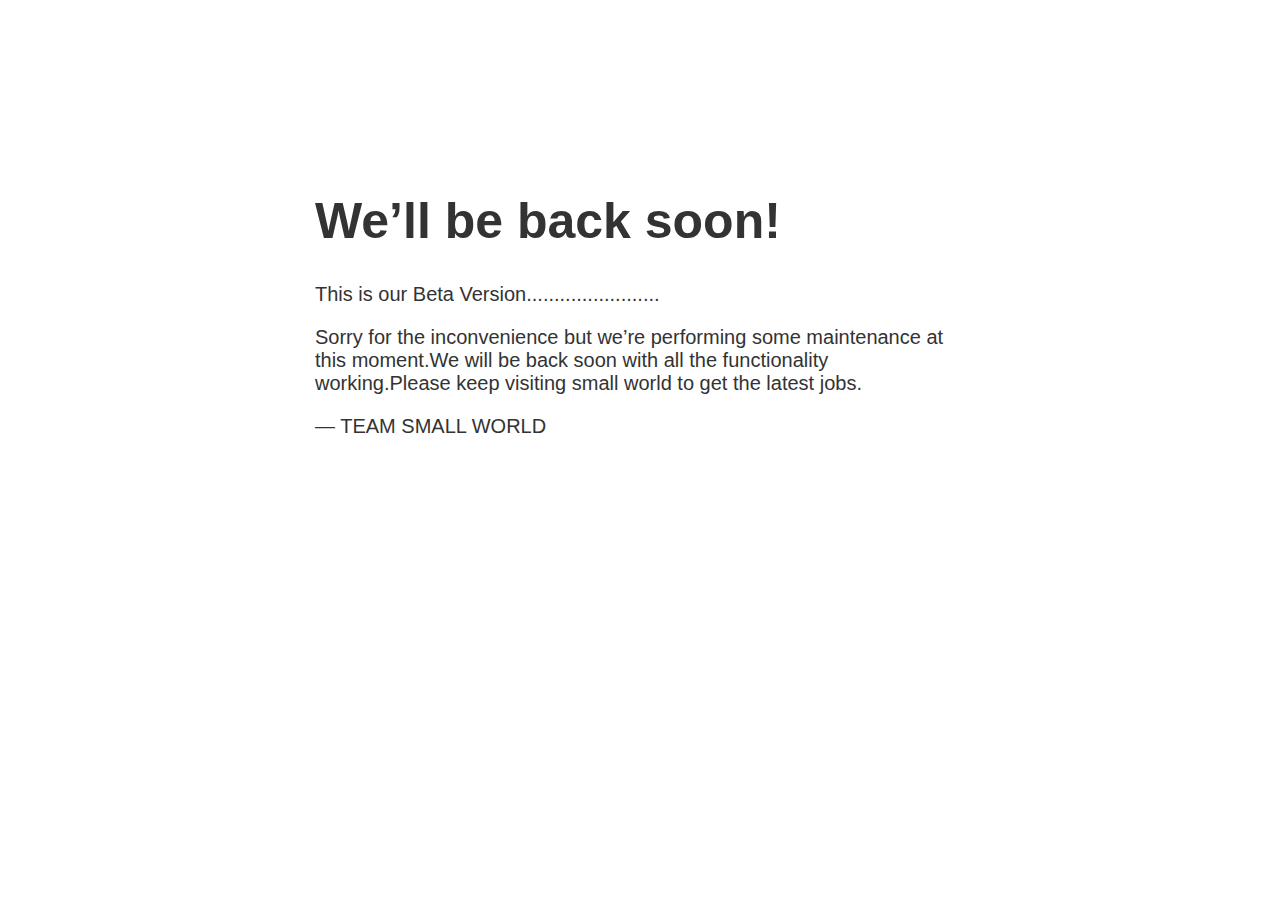
<file: test/index.html>
<!DOCTYPE HTML PUBLIC "-//W3C//DTD HTML 4.01 Transitional//EN"
        "http://www.w3.org/TR/html4/loose.dtd">

<html>

<head>
    <meta http-equiv="Content-type" content="text/html;charset=UTF-8">
    <title>Site Maintenance</title>
    <style type="text/css">
      body { text-align: center; padding: 150px; }
      h1 { font-size: 50px; }
      body { font: 20px Helvetica; color: #333; }
      #article { display: block; text-align: left; width: 650px; margin: 0 auto; }
      a { color: #dc8100; text-decoration: none; }
      a:hover { color: #333; text-decoration: none; }
	  p{ font-family:Helvetica;}
    </style>

</head>
<body>
    <div id="article">
    <h1>We&rsquo;ll be back soon!</h1>
    <div>
	<p>This is our Beta Version........................</p>
        <p>Sorry for the inconvenience but we&rsquo;re performing some maintenance at this moment.We will be back soon with all the functionality working.Please keep visiting small world to get the latest jobs.</p>
        <p>&mdash; TEAM SMALL WORLD</p>
    </div>
    </div>
</body>
</html>
</file>
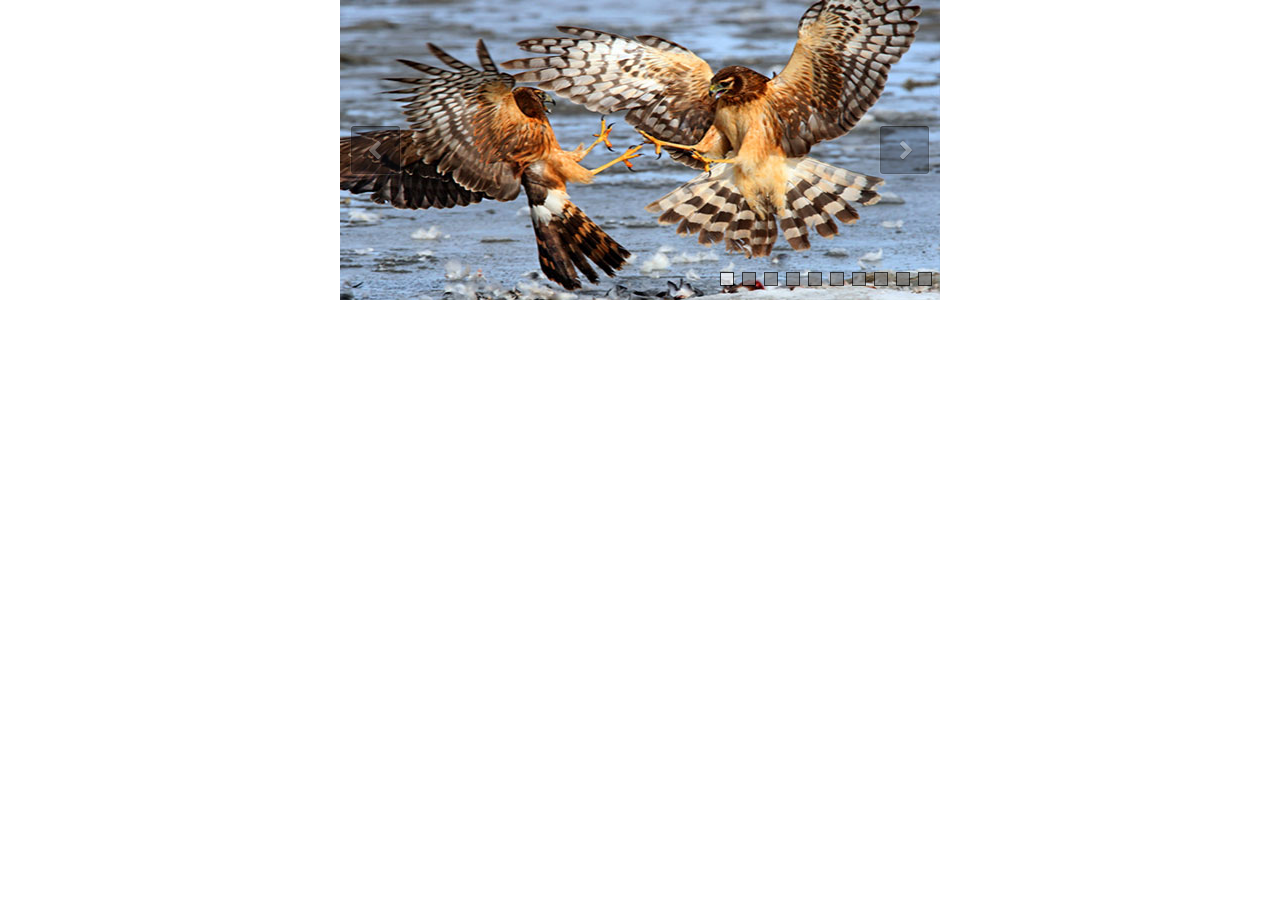
<file: main/image-slider.slider/deep-minified.html>
<!DOCTYPE html>
<html>
<head>
    <meta charset="utf-8">
    <meta name="viewport" content="width=device-width, initial-scale=1.0">
    <title></title>
</head>
<body style="padding:0px; margin:0px; background-color:#fff;">

<!-- The following codes demostrate jssor slider work independently without any other javascript library. -->

<script>

+function(e,f,b,j,c,i,k){/*! Jssor */
new(function(){});var d=e.$JssorEasing$={rc:function(a){return-b.cos(a*b.PI)/2+.5},Id:function(a){return a},If:function(a){return a*a},Tc:function(a){return-a*(a-2)},Hf:function(a){return(a*=2)<1?1/2*a*a:-1/2*(--a*(a-2)-1)},Gf:function(a){return a*a*a},Ff:function(a){return(a-=1)*a*a+1},Ef:function(a){return(a*=2)<1?1/2*a*a*a:1/2*((a-=2)*a*a+2)},Kf:function(a){return a*a*a*a},Df:function(a){return-((a-=1)*a*a*a-1)},Bf:function(a){return(a*=2)<1?1/2*a*a*a*a:-1/2*((a-=2)*a*a*a-2)},Af:function(a){return a*a*a*a*a},zf:function(a){return(a-=1)*a*a*a*a+1},yf:function(a){return(a*=2)<1?1/2*a*a*a*a*a:1/2*((a-=2)*a*a*a*a+2)},xf:function(a){return 1-b.cos(a*b.PI/2)},wf:function(a){return b.sin(a*b.PI/2)},Cf:function(a){return-1/2*(b.cos(b.PI*a)-1)},Mf:function(a){return a==0?0:b.pow(2,10*(a-1))},Uf:function(a){return a==1?1:-b.pow(2,-10*a)+1},Nf:function(a){return a==0||a==1?a:(a*=2)<1?1/2*b.pow(2,10*(a-1)):1/2*(-b.pow(2,-10*--a)+2)},bg:function(a){return-(b.sqrt(1-a*a)-1)},ag:function(a){return b.sqrt(1-(a-=1)*a)},Zf:function(a){return(a*=2)<1?-1/2*(b.sqrt(1-a*a)-1):1/2*(b.sqrt(1-(a-=2)*a)+1)},Yf:function(a){if(!a||a==1)return a;var c=.3,d=.075;return-(b.pow(2,10*(a-=1))*b.sin((a-d)*2*b.PI/c))},Xf:function(a){if(!a||a==1)return a;var c=.3,d=.075;return b.pow(2,-10*a)*b.sin((a-d)*2*b.PI/c)+1},Wf:function(a){if(!a||a==1)return a;var c=.45,d=.1125;return(a*=2)<1?-.5*b.pow(2,10*(a-=1))*b.sin((a-d)*2*b.PI/c):b.pow(2,-10*(a-=1))*b.sin((a-d)*2*b.PI/c)*.5+1},cg:function(a){var b=1.70158;return a*a*((b+1)*a-b)},Vf:function(a){var b=1.70158;return(a-=1)*a*((b+1)*a+b)+1},Tf:function(a){var b=1.70158;return(a*=2)<1?1/2*a*a*(((b*=1.525)+1)*a-b):1/2*((a-=2)*a*(((b*=1.525)+1)*a+b)+2)},kd:function(a){return 1-d.zc(1-a)},zc:function(a){return a<1/2.75?7.5625*a*a:a<2/2.75?7.5625*(a-=1.5/2.75)*a+.75:a<2.5/2.75?7.5625*(a-=2.25/2.75)*a+.9375:7.5625*(a-=2.625/2.75)*a+.984375},Sf:function(a){return a<1/2?d.kd(a*2)*.5:d.zc(a*2-1)*.5+.5},Rf:function(){return 1-b.abs(1)},Qf:function(a){return 1-b.cos(a*b.PI*2)},Pf:function(a){return b.sin(a*b.PI*2)},Of:function(a){return 1-((a*=2)<1?(a=1-a)*a*a:(a-=1)*a*a)},vf:function(a){return(a*=2)<1?a*a*a:(a=2-a)*a*a}},g=e.$Jease$={Lf:d.rc,uf:d.Id,af:d.If,Ye:d.Tc,Xe:d.Hf,We:d.Gf,Ve:d.Ff,Ue:d.Ef,Te:d.Kf,Ze:d.Df,Se:d.Bf,Qe:d.Af,Pe:d.zf,Oe:d.yf,Ne:d.xf,Me:d.wf,Le:d.Cf,Re:d.Mf,bf:d.Uf,kf:d.Nf,cf:d.bg,rf:d.ag,qf:d.Zf,pf:d.Yf,of:d.Xf,nf:d.Wf,mf:d.cg,sf:d.Vf,lf:d.Tf,jf:d.kd,hf:d.zc,gf:d.Sf,ff:d.Rf,eg:d.Qf,df:d.Pf,tf:d.Of,dg:d.vf};e.$JssorDirection$={};var a=e.$Jssor$=new function(){var g=this,Ab=/\S+/g,S=1,tb=2,Z=3,wb=4,db=5,I,s=0,l=0,q=0,J=0,C=0,B=navigator,ib=B.appName,n=B.userAgent;function Jb(){if(!I){I={Ng:"ontouchstart"in e||"createTouch"in f};var a;if(B.pointerEnabled||(a=B.msPointerEnabled))I.rd=a?"msTouchAction":"touchAction"}return I}function t(i){if(!s){s=-1;if(ib=="Microsoft Internet Explorer"&&!!e.attachEvent&&!!e.ActiveXObject){var g=n.indexOf("MSIE");s=S;q=o(n.substring(g+5,n.indexOf(";",g)));/*@cc_on J=@_jscript_version@*/;l=f.documentMode||q}else if(ib=="Netscape"&&!!e.addEventListener){var d=n.indexOf("Firefox"),b=n.indexOf("Safari"),h=n.indexOf("Chrome"),c=n.indexOf("AppleWebKit");if(d>=0){s=tb;l=o(n.substring(d+8))}else if(b>=0){var j=n.substring(0,b).lastIndexOf("/");s=h>=0?wb:Z;l=o(n.substring(j+1,b))}else{var a=/Trident\/.*rv:([0-9]{1,}[\.0-9]{0,})/i.exec(n);if(a){s=S;l=q=o(a[1])}}if(c>=0)C=o(n.substring(c+12))}else{var a=/(opera)(?:.*version|)[ \/]([\w.]+)/i.exec(n);if(a){s=db;l=o(a[2])}}}return i==s}function p(){return t(S)}function N(){return p()&&(l<6||f.compatMode=="BackCompat")}function vb(){return t(Z)}function cb(){return t(db)}function ob(){return vb()&&C>534&&C<535}function L(){return p()&&l<9}function qb(a){var b;return function(d){if(!b){b=a;var c=a.substr(0,1).toUpperCase()+a.substr(1);m([a].concat(["WebKit","ms","Moz","O"]),function(g,f){var e=a;if(f)e=c+g;if(d.style[e]!=k)return b=e})}return b}}var pb=qb("transform");function hb(a){return{}.toString.call(a)}var H;function Gb(){if(!H){H={};m(["Boolean","Number","String","Function","Array","Date","RegExp","Object"],function(a){H["[object "+a+"]"]=a.toLowerCase()})}return H}function m(a,d){if(hb(a)=="[object Array]"){for(var b=0;b<a.length;b++)if(d(a[b],b,a))return c}else for(var e in a)if(d(a[e],e,a))return c}function z(a){return a==j?String(a):Gb()[hb(a)]||"object"}function fb(a){for(var b in a)return c}function x(a){try{return z(a)=="object"&&!a.nodeType&&a!=a.window&&(!a.constructor||{}.hasOwnProperty.call(a.constructor.prototype,"isPrototypeOf"))}catch(b){}}function w(a,b){return{x:a,y:b}}function lb(b,a){setTimeout(b,a||0)}function F(b,d,c){var a=!b||b=="inherit"?"":b;m(d,function(c){var b=c.exec(a);if(b){var d=a.substr(0,b.index),e=a.substr(b.lastIndex+1,a.length-(b.lastIndex+1));a=d+e}});a=c+(a.indexOf(" ")!=0?" ":"")+a;return a}function sb(b,a){if(l<9)b.style.filter=a}function Cb(f,a,i){if(!J||J<9){var d=a.pb,e=a.nb,j=(a.q||0)%360,h="";if(j||d!=k||e!=k){if(d==k)d=1;if(e==k)e=1;var c=g.Tg(j/180*b.PI,d||1,e||1),i=g.Sg(c,a.U,a.Z);g.Qg(f,i.y);g.Pg(f,i.x);h="progid:DXImageTransform.Microsoft.Matrix(M11="+c[0][0]+", M12="+c[0][1]+", M21="+c[1][0]+", M22="+c[1][1]+", SizingMethod='auto expand')"}var m=f.style.filter,n=new RegExp(/[\s]*progid:DXImageTransform\.Microsoft\.Matrix\([^\)]*\)/g),l=F(m,[n],h);sb(f,l)}}g.Og=Jb;g.td=p;g.Ag=vb;g.kc=cb;g.Y=L;g.zd=function(){return l};g.gg=function(){t();return C};g.K=lb;function V(a){a.constructor===V.caller&&a.Nd&&a.Nd.apply(a,V.caller.arguments)}g.Nd=V;g.mb=function(a){if(g.Md(a))a=f.getElementById(a);return a};function r(a){return a||e.event}g.Kd=r;g.mc=function(a){a=r(a);return a.target||a.srcElement||f};g.Ed=function(a){a=r(a);return{x:a.pageX||a.clientX||0,y:a.pageY||a.clientY||0}};function A(c,d,a){if(a!==k)c.style[d]=a==k?"":a;else{var b=c.currentStyle||c.style;a=b[d];if(a==""&&e.getComputedStyle){b=c.ownerDocument.defaultView.getComputedStyle(c,j);b&&(a=b.getPropertyValue(d)||b[d])}return a}}function X(b,c,a,d){if(a!=k){d&&(a+="px");A(b,c,a)}else return o(A(b,c))}function h(c,a){var d=a?X:A,b;if(a&4)b=qb(c);return function(e,f){return d(e,b?b(e):c,f,a&2)}}function Db(b){if(p()&&q<9){var a=/opacity=([^)]*)/.exec(b.style.filter||"");return a?o(a[1])/100:1}else return o(b.style.opacity||"1")}function Fb(c,a,f){if(p()&&q<9){var h=c.style.filter||"",i=new RegExp(/[\s]*alpha\([^\)]*\)/g),e=b.round(100*a),d="";if(e<100||f)d="alpha(opacity="+e+") ";var g=F(h,[i],d);sb(c,g)}else c.style.opacity=a==1?"":b.round(a*100)/100}var yb={q:["rotate"],Cb:["rotateX"],Db:["rotateY"],pb:["scaleX",2],nb:["scaleY",2],Mb:["translateX",1],Nb:["translateY",1],Ob:["translateZ",1],Pb:["skewX"],Qb:["skewY"]};function nb(e,c){if(p()&&l&&l<10){delete c.Cb;delete c.Db}var d=pb(e);if(d){var b="";a.c(c,function(e,c){var a=yb[c];if(a){var d=a[1]||0;b+=(b?" ":"")+a[0]+"("+e+(["deg","px",""])[d]+")"}});e.style[d]=b}}g.lg=function(b,a){if(ob())lb(g.E(j,nb,b,a));else(L()?Cb:nb)(b,a)};g.Qc=h("transformOrigin",4);g.mg=h("backfaceVisibility",4);g.ng=h("transformStyle",4);g.fg=h("perspective",6);g.qg=h("perspectiveOrigin",4);g.rg=function(a,c){if(p()&&q<9||q<10&&N())a.style.zoom=c==1?"":c;else{var b=pb(a);if(b){var f="scale("+c+")",e=a.style[b],g=new RegExp(/[\s]*scale\(.*?\)/g),d=F(e,[g],f);a.style[b]=d}}};var bb=0,ub=0;g.sg=function(b,a){return L()?function(){var g=c,d=N()?b.document.body:b.document.documentElement;if(d){var f=d.offsetWidth-bb,e=d.offsetHeight-ub;if(f||e){bb+=f;ub+=e}else g=i}g&&a()}:a};g.Vb=function(b,a){return function(c){c=r(c);var e=c.type,d=c.relatedTarget||(e=="mouseout"?c.toElement:c.fromElement);(!d||d!==a&&!g.tg(a,d))&&b(c)}};g.e=function(a,d,b,c){a=g.mb(a);if(a.addEventListener){d=="mousewheel"&&a.addEventListener("DOMMouseScroll",b,c);a.addEventListener(d,b,c)}else if(a.attachEvent){a.attachEvent("on"+d,b);c&&a.setCapture&&a.setCapture()}};g.L=function(a,c,d,b){a=g.mb(a);if(a.removeEventListener){c=="mousewheel"&&a.removeEventListener("DOMMouseScroll",d,b);a.removeEventListener(c,d,b)}else if(a.detachEvent){a.detachEvent("on"+c,d);b&&a.releaseCapture&&a.releaseCapture()}};g.Xb=function(a){a=r(a);a.preventDefault&&a.preventDefault();a.cancel=c;a.returnValue=i};g.vg=function(a){a=r(a);a.stopPropagation&&a.stopPropagation();a.cancelBubble=c};g.E=function(d,c){var a=[].slice.call(arguments,2),b=function(){var b=a.concat([].slice.call(arguments,0));return c.apply(d,b)};return b};g.wg=function(a,b){if(b==k)return a.textContent||a.innerText;var c=f.createTextNode(b);g.sc(a);a.appendChild(c)};g.R=function(d,c){for(var b=[],a=d.firstChild;a;a=a.nextSibling)(c||a.nodeType==1)&&b.push(a);return b};function gb(a,c,e,b){b=b||"u";for(a=a?a.firstChild:j;a;a=a.nextSibling)if(a.nodeType==1){if(R(a,b)==c)return a;if(!e){var d=gb(a,c,e,b);if(d)return d}}}g.A=gb;function P(a,d,f,b){b=b||"u";var c=[];for(a=a?a.firstChild:j;a;a=a.nextSibling)if(a.nodeType==1){R(a,b)==d&&c.push(a);if(!f){var e=P(a,d,f,b);if(e.length)c=c.concat(e)}}return c}function ab(a,c,d){for(a=a?a.firstChild:j;a;a=a.nextSibling)if(a.nodeType==1){if(a.tagName==c)return a;if(!d){var b=ab(a,c,d);if(b)return b}}}g.xg=ab;function rb(a,c,e){var b=[];for(a=a?a.firstChild:j;a;a=a.nextSibling)if(a.nodeType==1){(!c||a.tagName==c)&&b.push(a);if(!e){var d=rb(a,c,e);if(d.length)b=b.concat(d)}}return b}g.ug=rb;g.zg=function(b,a){return b.getElementsByTagName(a)};function y(){var e=arguments,d,c,b,a,g=1&e[0],f=1+g;d=e[f-1]||{};for(;f<e.length;f++)if(c=e[f])for(b in c){a=c[b];if(a!==k){a=c[b];var h=d[b];d[b]=g&&(x(h)||x(a))?y(g,{},h,a):a}}return d}g.n=y;function W(f,g){var d={},c,a,b;for(c in f){a=f[c];b=g[c];if(a!==b){var e;if(x(a)&&x(b)){a=W(a,b);e=!fb(a)}!e&&(d[c]=a)}}return d}g.Xc=function(a){return z(a)=="function"};g.wc=function(a){return z(a)=="array"};g.Md=function(a){return z(a)=="string"};g.Rb=function(a){return!isNaN(o(a))&&isFinite(a)};g.c=m;g.kg=x;function O(a){return f.createElement(a)}g.sb=function(){return O("DIV")};g.jg=function(){return O("SPAN")};g.bd=function(){};function T(b,c,a){if(a==k)return b.getAttribute(c);b.setAttribute(c,a)}function R(a,b){return T(a,b)||T(a,"data-"+b)}g.z=T;g.i=R;function u(b,a){if(a==k)return b.className;b.className=a}g.Zc=u;function kb(b){var a={};m(b,function(b){a[b]=b});return a}function mb(b,a){return b.match(a||Ab)}function M(b,a){return kb(mb(b||"",a))}g.hg=mb;function Y(b,c){var a="";m(c,function(c){a&&(a+=b);a+=c});return a}function E(a,c,b){u(a,Y(" ",y(W(M(u(a)),M(c)),M(b))))}g.Vc=function(a){return a.parentNode};g.Q=function(a){g.ob(a,"none")};g.u=function(a,b){g.ob(a,b?"none":"")};g.og=function(b,a){b.removeAttribute(a)};g.Cg=function(){return p()&&l<10};g.Dg=function(d,c){if(c)d.style.clip="rect("+b.round(c.f)+"px "+b.round(c.o)+"px "+b.round(c.p)+"px "+b.round(c.g)+"px)";else{var g=d.style.cssText,f=[new RegExp(/[\s]*clip: rect\(.*?\)[;]?/i),new RegExp(/[\s]*cliptop: .*?[;]?/i),new RegExp(/[\s]*clipright: .*?[;]?/i),new RegExp(/[\s]*clipbottom: .*?[;]?/i),new RegExp(/[\s]*clipleft: .*?[;]?/i)],e=F(g,f,"");a.Ib(d,e)}};g.gb=function(){return+new Date};g.G=function(b,a){b.appendChild(a)};g.Zb=function(b,a,c){(c||a.parentNode).insertBefore(b,a)};g.zb=function(a,b){(b||a.parentNode).removeChild(a)};g.Sd=function(a,b){m(a,function(a){g.zb(a,b)})};g.sc=function(a){g.Sd(g.R(a,c),a)};g.Od=function(a,b){var c=g.Vc(a);b&1&&g.D(a,(g.j(c)-g.j(a))/2);b&2&&g.H(a,(g.l(c)-g.l(a))/2)};g.Lb=function(b,a){return parseInt(b,a||10)};var o=parseFloat;g.yc=o;g.tg=function(b,a){var c=f.body;while(a&&b!==a&&c!==a)try{a=a.parentNode}catch(d){return i}return b===a};function U(d,c,b){var a=d.cloneNode(!c);!b&&g.og(a,"id");return a}g.eb=U;g.Eb=function(e,f){var a=new Image;function b(e,c){g.L(a,"load",b);g.L(a,"abort",d);g.L(a,"error",d);f&&f(a,c)}function d(a){b(a,c)}if(cb()&&l<11.6||!e)b(!e);else{g.e(a,"load",b);g.e(a,"abort",d);g.e(a,"error",d);a.src=e}};g.ae=function(d,a,e){var c=d.length+1;function b(b){c--;if(a&&b&&b.src==a.src)a=b;!c&&e&&e(a)}m(d,function(a){g.Eb(a.src,b)});b()};g.id=function(b,g,i,h){if(h)b=U(b);var c=P(b,g);if(!c.length)c=a.zg(b,g);for(var f=c.length-1;f>-1;f--){var d=c[f],e=U(i);u(e,u(d));a.Ib(e,d.style.cssText);a.Zb(e,d);a.zb(d)}return b};function Hb(b){var l=this,p="",r=["av","pv","ds","dn"],e=[],q,j=0,h=0,d=0;function i(){E(b,q,e[d||j||h&2||h]);a.fb(b,"pointer-events",d?"none":"")}function c(){j=0;i();g.L(f,"mouseup",c);g.L(f,"touchend",c);g.L(f,"touchcancel",c)}function o(a){if(d)g.Xb(a);else{j=4;i();g.e(f,"mouseup",c);g.e(f,"touchend",c);g.e(f,"touchcancel",c)}}l.gd=function(a){if(a===k)return h;h=a&2||a&1;i()};l.fd=function(a){if(a===k)return!d;d=a?0:3;i()};l.J=b=g.mb(b);var n=a.hg(u(b));if(n)p=n.shift();m(r,function(a){e.push(p+a)});q=Y(" ",e);e.unshift("");g.e(b,"mousedown",o);g.e(b,"touchstart",o)}g.Sb=function(a){return new Hb(a)};g.fb=A;g.rb=h("overflow");g.H=h("top",2);g.D=h("left",2);g.j=h("width",2);g.l=h("height",2);g.Pg=h("marginLeft",2);g.Qg=h("marginTop",2);g.t=h("position");g.ob=h("display");g.F=h("zIndex",1);g.xb=function(b,a,c){if(a!=k)Fb(b,a,c);else return Db(b)};g.Ib=function(a,b){if(b!=k)a.style.cssText=b;else return a.style.cssText};var Q={s:g.xb,f:g.H,g:g.D,P:g.j,M:g.l,tb:g.t,O:g.F},K;function G(){if(!K)K=y({a:g.Dg,B:g.lg},Q);return K}function eb(){var a={};a.B=a.B;a.B=a.q;a.B=a.Cb;a.B=a.Db;a.B=a.Pb;a.B=a.Qb;a.B=a.Mb;a.B=a.Nb;a.B=a.Ob;return G()}g.de=G;g.Jd=eb;g.ee=function(c,b){G();var a={};m(b,function(d,b){if(Q[b])a[b]=Q[b](c)});return a};g.T=function(c,b){var a=G();m(b,function(d,b){a[b]&&a[b](c,d)})};g.ge=function(b,a){eb();g.T(b,a)};var D=new function(){var a=this;function b(d,g){for(var j=d[0].length,i=d.length,h=g[0].length,f=[],c=0;c<i;c++)for(var k=f[c]=[],b=0;b<h;b++){for(var e=0,a=0;a<j;a++)e+=d[c][a]*g[a][b];k[b]=e}return f}a.pb=function(b,c){return a.Bd(b,c,0)};a.nb=function(b,c){return a.Bd(b,0,c)};a.Bd=function(a,c,d){return b(a,[[c,0],[0,d]])};a.Wb=function(d,c){var a=b(d,[[c.x],[c.y]]);return w(a[0][0],a[1][0])}};g.Tg=function(d,a,c){var e=b.cos(d),f=b.sin(d);return[[e*a,-f*c],[f*a,e*c]]};g.Sg=function(d,c,a){var e=D.Wb(d,w(-c/2,-a/2)),f=D.Wb(d,w(c/2,-a/2)),g=D.Wb(d,w(c/2,a/2)),h=D.Wb(d,w(-c/2,a/2));return w(b.min(e.x,f.x,g.x,h.x)+c/2,b.min(e.y,f.y,g.y,h.y)+a/2)};var zb={k:1,pb:1,nb:1,q:0,Cb:0,Db:0,Mb:0,Nb:0,Ob:0,Pb:0,Qb:0};g.jc=function(b){var c=b||{};if(b)if(a.Xc(b))c={jb:c};else if(a.Xc(b.a))c.a={jb:b.a};return c};function jb(c,a){var b={};m(c,function(c,d){var e=c;if(a[d]!=k)if(g.Rb(c))e=c+a[d];else e=jb(c,a[d]);b[d]=e});return b}g.ke=jb;g.ud=function(h,i,w,n,y,z,o){var c=i;if(h){c={};for(var g in i){var A=z[g]||1,v=y[g]||[0,1],e=(w-v[0])/v[1];e=b.min(b.max(e,0),1);e=e*A;var u=b.floor(e);if(e!=u)e-=u;var l=n.jb||d.rc,m,B=h[g],q=i[g];if(a.Rb(q)){l=n[g]||l;var x=l(e);m=B+q*x}else{m=a.n({wb:{}},h[g]);a.c(q.wb||q,function(d,a){if(n.a)l=n.a[a]||n.a.jb||l;var c=l(e),b=d*c;m.wb[a]=b;m[a]+=b})}c[g]=m}var t,f={U:o.U,Z:o.Z};a.c(zb,function(d,a){t=t||i[a];var b=c[a];if(b!=k){if(b!=d)f[a]=b;delete c[a]}else if(h[a]!=k&&h[a]!=d)f[a]=h[a]});if(i.k&&f.k){f.pb=f.k;f.nb=f.k}c.B=f}if(i.a&&o.V){var p=c.a.wb,s=(p.f||0)+(p.p||0),r=(p.g||0)+(p.o||0);c.g=(c.g||0)+r;c.f=(c.f||0)+s;c.a.g-=r;c.a.o-=r;c.a.f-=s;c.a.p-=s}if(c.a&&a.Cg()&&!c.a.f&&!c.a.g&&c.a.o==o.U&&c.a.p==o.Z)c.a=j;return c}};function m(){var b=this,d=[];function i(a,b){d.push({tc:a,Ac:b})}function h(b,c){a.c(d,function(a,e){a.tc==b&&a.Ac===c&&d.splice(e,1)})}b.Fb=b.addEventListener=i;b.removeEventListener=h;b.m=function(b){var c=[].slice.call(arguments,1);a.c(d,function(a){a.tc==b&&a.Ac.apply(e,c)})}}var l=e.$JssorAnimator$=function(y,C,k,O,L,K){y=y||0;var d=this,q,n,o,u,z=0,G,H,F,B,x=0,h=0,m=0,D,l,g,f,p,w=[],A;function N(a){g+=a;f+=a;l+=a;h+=a;m+=a;x+=a}function t(n){var e=n;if(p&&(e>=f||e<=g))e=((e-g)%p+p)%p+g;if(!D||u||h!=e){var i=b.min(e,f);i=b.max(i,g);if(!D||u||i!=m){if(K){var j=(i-l)/(C||1);if(k.Mc)j=1-j;var o=a.ud(L,K,j,G,F,H,k);a.c(o,function(b,a){A[a]&&A[a](O,b)})}d.Kc(m-l,i-l);m=i;a.c(w,function(b,c){var a=n<h?w[w.length-c-1]:b;a.v(m-x)});var r=h,q=m;h=e;D=c;d.Hb(r,q)}}}function E(a,c,d){c&&a.N(f);if(!d){g=b.min(g,a.Ic()+x);f=b.max(f,a.X()+x)}w.push(a)}var r=e.requestAnimationFrame||e.webkitRequestAnimationFrame||e.mozRequestAnimationFrame||e.msRequestAnimationFrame;if(a.Ag()&&a.zd()<7)r=j;r=r||function(b){a.K(b,k.bb)};function I(){if(q){var d=a.gb(),e=b.min(d-z,k.Sc),c=h+e*o;z=d;if(c*o>=n*o)c=n;t(c);if(!u&&c*o>=n*o)J(B);else r(I)}}function s(e,i,j){if(!q){q=c;u=j;B=i;e=b.max(e,g);e=b.min(e,f);n=e;o=n<h?-1:1;d.pd();z=a.gb();r(I)}}function J(a){if(q){u=q=B=i;d.Ld();a&&a()}}d.hd=function(a,b,c){s(a?h+a:f,b,c)};d.od=s;d.lb=J;d.ne=function(a){s(a)};d.S=function(){return h};d.qd=function(){return n};d.ub=function(){return m};d.v=t;d.V=function(a){t(h+a)};d.yd=function(){return q};d.ie=function(a){p=a};d.N=N;d.C=function(a,b){E(a,0,b)};d.lc=function(a){E(a,1)};d.fe=function(a){f+=a};d.Ic=function(){return g};d.X=function(){return f};d.Hb=d.pd=d.Ld=d.Kc=a.bd;d.nc=a.gb();k=a.n({bb:16,Sc:50},k);p=k.nd;A=a.n({},a.de(),k.oc);g=l=y;f=y+C;H=k.ac||{};F=k.bc||{};G=a.jc(k.I)};var o=e.$JssorSlideshowFormations$=new function(){var h=this;function g(b,a,c){c.push(a);b[a]=b[a]||[];b[a].push(c)}h.Ee=function(d){for(var e=[],a,c=0;c<d.ab;c++)for(a=0;a<d.r;a++)g(e,b.ceil(1e5*b.random())%13,[c,a]);return e}};e.$JssorSlideshowRunner$=function(n,s,q,t,y){var f=this,u,g,e,x=0,w=t.dh,r,h=8;function k(g,f){var e={bb:f,fc:1,K:0,r:1,ab:1,s:0,k:0,a:0,V:i,uc:i,Mc:i,xe:o.Ee,cd:{ve:0,ue:0},I:d.rc,ac:{},dc:[],bc:{}};a.n(e,g);e.I=a.jc(e.I);e.te=b.ceil(e.fc/e.bb);e.qe=function(b,a){b/=e.r;a/=e.ab;var f=b+"x"+a;if(!e.dc[f]){e.dc[f]={P:b,M:a};for(var c=0;c<e.r;c++)for(var d=0;d<e.ab;d++)e.dc[f][d+","+c]={f:d*a,o:c*b+b,p:d*a+a,g:c*b}}return e.dc[f]};if(e.xc){e.xc=k(e.xc,f);e.uc=c}return e}function p(A,h,d,v,n,l){var y=this,t,u={},j={},m=[],f,e,r,p=d.cd.ve||0,q=d.cd.ue||0,g=d.qe(n,l),o=B(d),C=o.length-1,s=d.fc+d.K*C,w=v+s,k=d.uc,x;w+=50;function B(a){var b=a.xe(a);return a.Mc?b.reverse():b}y.jd=w;y.ec=function(c){c-=v;var e=c<s;if(e||x){x=e;if(!k)c=s-c;var f=b.ceil(c/d.bb);a.c(j,function(c,e){var d=b.max(f,c.Xd);d=b.min(d,c.length-1);if(c.ad!=d){if(!c.ad&&!k)a.u(m[e]);else d==c.Rd&&k&&a.Q(m[e]);c.ad=d;a.ge(m[e],c[d])}})}};h=a.eb(h);if(a.Y()){var D=!h["no-image"],z=a.ug(h);a.c(z,function(b){(D||b["jssor-slider"])&&a.xb(b,a.xb(b),c)})}a.c(o,function(h,m){a.c(h,function(G){var K=G[0],J=G[1],v=K+","+J,o=i,s=i,x=i;if(p&&J%2){if(p&3)o=!o;if(p&12)s=!s;if(p&16)x=!x}if(q&&K%2){if(q&3)o=!o;if(q&12)s=!s;if(q&16)x=!x}d.f=d.f||d.a&4;d.p=d.p||d.a&8;d.g=d.g||d.a&1;d.o=d.o||d.a&2;var E=s?d.p:d.f,B=s?d.f:d.p,D=o?d.o:d.g,C=o?d.g:d.o;d.a=E||B||D||C;r={};e={f:0,g:0,s:1,P:n,M:l};f=a.n({},e);t=a.n({},g[v]);if(d.s)e.s=2-d.s;if(d.O){e.O=d.O;f.O=0}var I=d.r*d.ab>1||d.a;if(d.k||d.q){var H=c;if(a.Y())if(d.r*d.ab>1)H=i;else I=i;if(H){e.k=d.k?d.k-1:1;f.k=1;if(a.Y()||a.kc())e.k=b.min(e.k,2);var N=d.q||0;e.q=N*360*(x?-1:1);f.q=0}}if(I){var h=t.wb={};if(d.a){var w=d.Pd||1;if(E&&B){h.f=g.M/2*w;h.p=-h.f}else if(E)h.p=-g.M*w;else if(B)h.f=g.M*w;if(D&&C){h.g=g.P/2*w;h.o=-h.g}else if(D)h.o=-g.P*w;else if(C)h.g=g.P*w}r.a=t;f.a=g[v]}var L=o?1:-1,M=s?1:-1;if(d.x)e.g+=n*d.x*L;if(d.y)e.f+=l*d.y*M;a.c(e,function(b,c){if(a.Rb(b))if(b!=f[c])r[c]=b-f[c]});u[v]=k?f:e;var F=d.te,A=b.round(m*d.K/d.bb);j[v]=new Array(A);j[v].Xd=A;j[v].Rd=A+F-1;for(var z=0;z<=F;z++){var y=a.ud(f,r,z/F,d.I,d.bc,d.ac,{V:d.V,U:n,Z:l});y.O=y.O||1;j[v].push(y)}})});o.reverse();a.c(o,function(b){a.c(b,function(c){var f=c[0],e=c[1],d=f+","+e,b=h;if(e||f)b=a.eb(h);a.T(b,u[d]);a.rb(b,"hidden");a.t(b,"absolute");A.Yd(b);m[d]=b;a.u(b,!k)})})}function v(){var a=this,b=0;l.call(a,0,u);a.Hb=function(c,a){if(a-b>h){b=a;e&&e.ec(a);g&&g.ec(a)}};a.cb=r}f.Td=function(){var a=0,c=t.kb,d=c.length;if(w)a=x++%d;else a=b.floor(b.random()*d);c[a]&&(c[a].ib=a);return c[a]};f.Ud=function(w,x,j,l,a){r=a;a=k(a,h);var i=l.vd,d=j.vd;i["no-image"]=!l.hc;d["no-image"]=!j.hc;var m=i,o=d,v=a,c=a.xc||k({},h);if(!a.uc){m=d;o=i}var t=c.N||0;g=new p(n,o,c,b.max(t-c.bb,0),s,q);e=new p(n,m,v,b.max(c.bb-t,0),s,q);g.ec(0);e.ec(0);u=b.max(g.jd,e.jd);f.ib=w};f.Ab=function(){n.Ab();g=j;e=j};f.Qd=function(){var a=j;if(e)a=new v;return a};if(a.Y()||a.kc()||y&&a.gg()<537)h=16;m.call(f);l.call(f,-1e7,1e7)};var h=e.$JssorSlider$=function(q,cc){var g=this;function yc(){var a=this;l.call(a,-1e8,2e8);a.Vd=function(){var c=a.ub(),d=b.floor(c),f=s(d),e=c-b.floor(c);return{ib:f,yg:d,tb:e}};a.Hb=function(d,a){var e=b.floor(a);if(e!=a&&a>d)e++;Rb(e,c);g.m(h.Je,s(a),s(d),a,d)}}function xc(){var b=this;l.call(b,0,0,{nd:r});a.c(D,function(a){A&1&&a.ie(r);b.lc(a);a.N(kb/Yb)})}function wc(){var a=this,b=Vb.J;l.call(a,-1,2,{I:d.Id,oc:{tb:Xb},nd:r},b,{tb:1},{tb:-2});a.gc=b}function jc(n,m){var a=this,d,e,f,k,b;l.call(a,-1e8,2e8,{Sc:100});a.pd=function(){N=c;T=j;g.m(h.Ae,s(w.S()),w.S())};a.Ld=function(){N=i;k=i;var a=w.Vd();g.m(h.He,s(w.S()),w.S());!a.tb&&Ac(a.yg,v)};a.Hb=function(h,g){var a;if(k)a=b;else{a=e;if(f){var c=g/f;a=o.Be(c)*(e-d)+d}}w.v(a)};a.cc=function(b,g,c,h){d=b;e=g;f=c;w.v(b);a.v(0);a.od(c,h)};a.De=function(d){k=c;b=d;a.hd(d,j,c)};a.Fe=function(a){b=a};w=new yc;w.C(n);w.C(m)}function kc(){var c=this,b=Ub();a.F(b,0);a.fb(b,"pointerEvents","none");c.J=b;c.Yd=function(c){a.G(b,c);a.u(b)};c.Ab=function(){a.Q(b);a.sc(b)}}function vc(n,e){var d=this,q,L,u,k,y=[],x,C,U,G,P,F,f,w,p;l.call(d,-t,t+1,{});function E(b){q&&q.hb();S(n,b,0);F=c;q=new I.W(n,I,a.yc(a.i(n,"idle"))||ic);q.v(0)}function Z(){q.nc<I.nc&&E()}function M(p,r,n){if(!G){G=c;if(k&&n){var f=n.width,b=n.height,m=f,l=b;if(f&&b&&o.vb){if(o.vb&3&&(!(o.vb&4)||f>K||b>J)){var j=i,q=K/J*b/f;if(o.vb&1)j=q>1;else if(o.vb&2)j=q<1;m=j?f*J/b:K;l=j?J:b*K/f}a.j(k,m);a.l(k,l);a.H(k,(J-l)/2);a.D(k,(K-m)/2)}a.t(k,"absolute");g.m(h.Ge,e)}}a.Q(r);p&&p(d)}function Y(b,c,f,g){if(g==T&&v==e&&O)if(!zc){var a=s(b);B.Ud(a,e,c,d,f);c.se();V.N(a-V.Ic()-1);V.v(a);z.cc(b,b,0)}}function bb(b){if(b==T&&v==e){if(!f){var a=j;if(B)if(B.ib==e)a=B.Qd();else B.Ab();Z();f=new sc(n,e,a,q);f.Nc(p)}!f.yd()&&f.qc()}}function R(g,c,h){if(g==e){if(g!=c)D[c]&&D[c].re();else!h&&f&&f.he();p&&p.fd();var i=T=a.gb();d.Eb(a.E(j,bb,i))}else{var l=b.abs(e-g),k=t+o.be-1;(!P||l<=k)&&d.Eb()}}function cb(){if(v==e&&f){f.lb();p&&p.ce();p&&p.pe();f.xd()}}function eb(){v==e&&f&&f.lb()}function ab(a){!Q&&g.m(h.je,e,a)}function N(){p=w.pInstance;f&&f.Nc(p)}d.Eb=function(d,b){b=b||u;if(y.length&&!G){a.u(b);if(!U){U=c;g.m(h.le,e);a.c(y,function(b){if(!a.z(b,"src")){b.src=a.i(b,"src2");a.ob(b,b["display-origin"])}})}a.ae(y,k,a.E(j,M,d,b))}else M(d,b)};d.me=function(){var g=e;if(o.Wc<0)g-=r;var c=g+o.Wc*qc;if(A&2)c=s(c);if(!(A&1))c=b.max(0,b.min(c,r-t));if(c!=e){if(B){var d=B.Td(r);if(d){var h=T=a.gb(),f=D[s(c)];return f.Eb(a.E(j,Y,c,f,d,h),u)}}db(c)}};d.Cc=function(){R(e,e,c)};d.re=function(){p&&p.ce();p&&p.pe();d.ed();f&&f.Wd();f=j;E()};d.se=function(){a.Q(n)};d.ed=function(){a.u(n)};d.ye=function(){p&&p.fd()};function S(b,d,e){if(a.z(b,"jssor-slider"))return;if(!F){if(b.tagName=="IMG"){y.push(b);if(!a.z(b,"src")){P=c;b["display-origin"]=a.ob(b);a.Q(b)}}a.Y()&&a.F(b,(a.F(b)||0)+1)}var f=a.R(b);a.c(f,function(f){var h=f.tagName,j=a.i(f,"u");if(j=="player"&&!w){w=f;if(w.pInstance)N();else a.e(w,"dataavailable",N)}if(j=="caption"){if(d){a.Qc(f,a.i(f,"to"));a.mg(f,a.i(f,"bf"));a.ng(f,"preserve-3d")}else if(!a.td()){var g=a.eb(f,i,c);a.Zb(g,f,b);a.zb(f,b);f=g;d=c}}else if(!F&&!e&&!k){if(h=="A"){if(a.i(f,"u")=="image")k=a.xg(f,"IMG");else k=a.A(f,"image",c);if(k){x=f;a.ob(x,"block");a.T(x,W);C=a.eb(x,c);a.t(x,"relative");a.xb(C,0);a.fb(C,"backgroundColor","#000")}}else if(h=="IMG"&&a.i(f,"u")=="image")k=f;if(k){k.border=0;a.T(k,W)}}S(f,d,e+1)})}d.Kc=function(c,b){var a=t-b;Xb(L,a)};d.ib=e;m.call(d);a.fg(n,a.i(n,"p"));a.qg(n,a.i(n,"po"));var H=a.A(n,"thumb",c);if(H){d.Ce=a.eb(H);a.Q(H)}a.u(n);u=a.eb(hb);a.F(u,1e3);a.e(n,"click",ab);E(c);d.hc=k;d.wd=C;d.vd=n;d.gc=L=n;a.G(L,u);g.Fb(203,R);g.Fb(28,eb);g.Fb(24,cb)}function sc(y,f,p,q){var b=this,n=0,t=0,j,k,e,d,m,s,r,o=D[f];l.call(b,0,0);function u(){a.sc(M);Zb&&m&&o.wd&&a.G(M,o.wd);a.u(M,!m&&o.hc)}function w(){b.qc()}function x(a){r=a;b.lb();b.qc()}b.qc=function(){var a=b.ub();if(!C&&!N&&!r&&v==f){if(!a){if(j&&!m){m=c;b.xd(c);g.m(h.oe,f,n,t,j,d)}u()}var i,p=h.Oc;if(a!=d)if(a==e)i=d;else if(a==k)i=e;else if(!a)i=k;else i=b.qd();g.m(p,f,a,n,k,e,d);var l=O&&(!E||F);if(a==d)(e!=d&&!(E&12)||l)&&o.me();else(l||a!=e)&&b.od(i,w)}};b.he=function(){e==d&&e==b.ub()&&b.v(k)};b.Wd=function(){B&&B.ib==f&&B.Ab();var a=b.ub();a<d&&g.m(h.Oc,f,-a-1,n,k,e,d)};b.xd=function(b){p&&a.rb(mb,b&&p.cb.ch?"":"hidden")};b.Kc=function(b,a){if(m&&a>=j){m=i;u();o.ed();B.Ab();g.m(h.ze,f,n,t,j,d)}g.m(h.Zd,f,a,n,k,e,d)};b.Nc=function(a){if(a&&!s){s=a;a.Fb($JssorPlayer$.Ie,x)}};p&&b.lc(p);j=b.X();b.lc(q);k=j+q.Ub;e=j+q.Tb;d=b.X()}function Xb(g,f){var e=x>0?x:gb,c=zb*f*(e&1),d=Ab*f*(e>>1&1);c=b.round(c);d=b.round(d);a.D(g,c);a.H(g,d)}function Nb(){qb=N;Ib=z.qd();G=w.S()}function dc(){Nb();if(C||!F&&E&12){z.lb();g.m(h.we)}}function bc(e){if(!C&&(F||!(E&12))&&!z.yd()){var c=w.S(),a=b.ceil(G);if(e&&b.abs(H)>=o.Fd){a=b.ceil(c);a+=jb}if(!(A&1))a=b.min(r-t,b.max(a,0));var d=b.abs(a-c);d=1-b.pow(1-d,5);if(!Q&&qb)z.ne(Ib);else if(c==a){tb.ye();tb.Cc()}else z.cc(c,a,d*Sb)}}function Hb(b){!a.i(a.mc(b),"nodrag")&&a.Xb(b)}function oc(a){Wb(a,1)}function Wb(b,d){b=a.Kd(b);var l=a.mc(b);if(!P&&!a.i(l,"nodrag")&&pc()&&(!d||b.touches.length==1)){C=c;yb=i;T=j;a.e(f,d?"touchmove":"mousemove",Bb);a.gb();Q=0;dc();if(!qb)x=0;if(d){var k=b.touches[0];vb=k.clientX;wb=k.clientY}else{var e=a.Ed(b);vb=e.x;wb=e.y}H=0;ib=0;jb=0;g.m(h.ef,s(G),G,b)}}function Bb(e){if(C){e=a.Kd(e);var f;if(e.type!="mousemove"){var l=e.touches[0];f={x:l.clientX,y:l.clientY}}else f=a.Ed(e);if(f){var j=f.x-vb,k=f.y-wb;if(b.floor(G)!=G)x=x||gb&P;if((j||k)&&!x){if(P==3)if(b.abs(k)>b.abs(j))x=2;else x=1;else x=P;if(ob&&x==1&&b.abs(k)-b.abs(j)>3)yb=c}if(x){var d=k,i=Ab;if(x==1){d=j;i=zb}if(!(A&1)){if(d>0){var g=i*v,h=d-g;if(h>0)d=g+b.sqrt(h)*5}if(d<0){var g=i*(r-t-v),h=-d-g;if(h>0)d=-g-b.sqrt(h)*5}}if(H-ib<-2)jb=0;else if(H-ib>2)jb=-1;ib=H;H=d;sb=G-H/i/(Z||1);if(H&&x&&!yb){a.Xb(e);if(!N)z.De(sb);else z.Fe(sb)}}}}}function cb(){mc();if(C){C=i;a.gb();a.L(f,"mousemove",Bb);a.L(f,"touchmove",Bb);Q=H;z.lb();var b=w.S();g.m(h.Ke,s(b),b,s(G),G);E&12&&Nb();bc(c)}}function fc(c){if(Q){a.vg(c);var b=a.mc(c);while(b&&u!==b){b.tagName=="A"&&a.Xb(c);try{b=b.parentNode}catch(d){break}}}}function hc(a){D[v];v=s(a);tb=D[v];Rb(a);return v}function Ac(a,b){x=0;hc(a);g.m(h.Jg,s(a),b)}function Rb(b,c){L=b;a.c(U,function(a){a.vc(s(b),b,c)})}function pc(){var b=h.Hd||0,a=Y;if(ob)a&1&&(a&=1);h.Hd|=a;return P=a&~b}function mc(){if(P){h.Hd&=~Y;P=0}}function Ub(){var b=a.sb();a.T(b,W);a.t(b,"absolute");return b}function s(a){return(a%r+r)%r}function gc(d,c){var a=d;if(c){if(!A){a=b.min(b.max(a+L,0),r-t);c=i}else if(A&2){a=s(a+L);c=i}}else if(A)a=g.Rc(a);db(a,o.ic,c)}function xb(){a.c(U,function(a){a.pc(a.Jb.Wg<=F)})}function Cc(){if(!F){F=1;xb();if(!C){E&12&&bc();E&3&&D[v].Cc()}}}function Bc(){if(F){F=0;xb();C||!(E&12)||dc()}}function Dc(){W={P:K,M:J,f:0,g:0};a.c(R,function(b){a.T(b,W);a.t(b,"absolute");a.rb(b,"hidden");a.Q(b)});a.T(hb,W)}function bb(b,a){db(b,a,c)}function db(f,e,j){if(Pb&&(!C&&(F||!(E&12))||o.dd)){N=c;C=i;z.lb();if(e==k)e=Sb;var d=Cb.ub(),a=f;if(j){a=d+f;if(f>0)a=b.ceil(a);else a=b.floor(a)}if(A&2)a=s(a);if(!(A&1))a=b.max(0,b.min(a,r-t));var h=(a-d)%r;a=d+h;var g=d==a?0:e*b.abs(h);g=b.min(g,e*t*1.5);z.cc(d,a,g||1)}}g.pg=db;g.hd=function(){if(!O){O=c;D[v]&&D[v].Cc()}};g.ig=function(){return Q};function X(){return a.j(y||q)}function nb(){return a.l(y||q)}g.U=X;g.Z=nb;function Eb(c,d){if(c==k)return a.j(q);if(!y){var b=a.sb(f);a.Zc(b,a.Zc(q));a.Ib(b,a.Ib(q));a.ob(b,"block");a.t(b,"relative");a.H(b,0);a.D(b,0);a.rb(b,"visible");y=a.sb(f);a.t(y,"absolute");a.H(y,0);a.D(y,0);a.j(y,a.j(q));a.l(y,a.l(q));a.Qc(y,"0 0");a.G(y,b);var h=a.R(q);a.G(q,y);a.fb(q,"backgroundImage","");a.c(h,function(c){a.G(a.i(c,"noscale")?q:b,c);a.i(c,"autocenter")&&Jb.push(c)})}Z=c/(d?a.l:a.j)(y);a.rg(y,Z);var g=d?Z*X():c,e=d?c:Z*nb();a.j(q,g);a.l(q,e);a.c(Jb,function(b){var c=a.Lb(a.i(b,"autocenter"));a.Od(b,c)})}g.Bg=Eb;g.Rc=function(a){var d=b.ceil(s(kb/Yb)),c=s(a-L+d);if(c>t){if(a-L>r/2)a-=r;else if(a-L<=-r/2)a+=r}else a=L+c-d;return a};m.call(g);g.J=q=a.mb(q);var o=a.n({vb:0,be:1,Fc:1,Dc:0,Hc:i,Yb:1,dd:c,Wc:1,Ad:3e3,ld:1,ic:500,Be:d.Tc,Fd:20,md:0,r:1,Pc:0,Rg:1,Jc:1,Yc:1},cc);if(o.Lg!=k)o.Ad=o.Lg;if(o.Gc!=k)o.r=o.Gc;if(o.Kg!=k)o.Pc=o.Kg;var gb=o.Jc&3,qc=(o.Jc&4)/-4||1,lb=o.bh,I=a.n({W:p,Mg:1,Ig:1},o.ah);I.kb=I.kb||I.Zg;var Fb=o.Hg,ab=o.Gg,fb=o.Yg,S=!o.Rg,y,u=a.A(q,"slides",S),hb=a.A(q,"loading",S)||a.sb(f),Lb=a.A(q,"navigator",S),ec=a.A(q,"arrowleft",S),ac=a.A(q,"arrowright",S),Kb=a.A(q,"thumbnavigator",S),nc=a.j(u),lc=a.l(u),W,R=[],rc=a.R(u);a.c(rc,function(b){if(b.tagName=="DIV"&&!a.i(b,"u"))R.push(b);else a.Y()&&a.F(b,(a.F(b)||0)+1)});var v=-1,L,tb,r=R.length,K=o.Fg||nc,J=o.Eg||lc,Tb=o.md,zb=K+Tb,Ab=J+Tb,Yb=gb&1?zb:Ab,t=b.min(o.r,r),mb,x,P,yb,U=[],Ob,Qb,Mb,Zb,zc,O,E=o.ld,ic=o.Ad,Sb=o.ic,rb,ub,kb,Pb=t<r,A=Pb?o.Yb:0,Y,Q,F=1,N,C,T,vb=0,wb=0,H,ib,jb,Cb,w,V,z,Vb=new kc,Z,Jb=[];O=o.Hc;g.Jb=cc;Dc();a.z(q,"jssor-slider",c);a.F(u,a.F(u)||0);a.t(u,"absolute");mb=a.eb(u,c);a.Zb(mb,u);if(lb){Zb=lb.Xg;rb=lb.W;ub=t==1&&r>1&&rb&&(!a.td()||a.zd()>=8)}kb=ub||t>=r||!(A&1)?0:o.Pc;Y=(t>1||kb?gb:-1)&o.Yc;var Gb=u,D=[],B,M,Db=a.Og(),ob=Db.Ng,G,qb,Ib,sb;Db.rd&&a.fb(Gb,Db.rd,([j,"pan-y","pan-x","none"])[Y]||"");V=new wc;if(ub)B=new rb(Vb,K,J,lb,ob);a.G(mb,V.gc);a.rb(u,"hidden");M=Ub();a.fb(M,"backgroundColor","#000");a.xb(M,0);a.Zb(M,Gb.firstChild,Gb);for(var eb=0;eb<R.length;eb++){var tc=R[eb],uc=new vc(tc,eb);D.push(uc)}a.Q(hb);Cb=new xc;z=new jc(Cb,V);if(Y){a.e(u,"mousedown",Wb);a.e(u,"touchstart",oc);a.e(u,"dragstart",Hb);a.e(u,"selectstart",Hb);a.e(f,"mouseup",cb);a.e(f,"touchend",cb);a.e(f,"touchcancel",cb);a.e(e,"blur",cb)}E&=ob?10:5;if(Lb&&Fb){Ob=new Fb.W(Lb,Fb,X(),nb());U.push(Ob)}if(ab&&ec&&ac){ab.Yb=A;ab.r=t;Qb=new ab.W(ec,ac,ab,X(),nb());U.push(Qb)}if(Kb&&fb){fb.Dc=o.Dc;Mb=new fb.W(Kb,fb);U.push(Mb)}a.c(U,function(a){a.Bc(r,D,hb);a.Fb(n.Kb,gc)});a.fb(q,"visibility","visible");Eb(X());a.e(u,"click",fc);a.e(q,"mouseout",a.Vb(Cc,q));a.e(q,"mouseover",a.Vb(Bc,q));xb();o.Fc&&a.e(f,"keydown",function(a){if(a.keyCode==37)bb(-o.Fc);else a.keyCode==39&&bb(o.Fc)});var pb=o.Dc;if(!(A&1))pb=b.max(0,b.min(pb,r-t));z.cc(pb,pb,0)};h.je=21;h.ef=22;h.Ke=23;h.Ae=24;h.He=25;h.le=26;h.Ge=27;h.we=28;h.Je=202;h.Jg=203;h.oe=206;h.ze=207;h.Zd=208;h.Oc=209;var n={Kb:1},q=e.$JssorBulletNavigator$=function(e,C){var f=this;m.call(f);e=a.mb(e);var s,A,z,r,l=0,d,o,k,w,x,h,g,q,p,B=[],y=[];function v(a){a!=-1&&y[a].gd(a==l)}function t(a){f.m(n.Kb,a*o)}f.J=e;f.vc=function(a){if(a!=r){var d=l,c=b.floor(a/o);l=c;r=a;v(d);v(c)}};f.pc=function(b){a.u(e,b)};var u;f.Bc=function(D){if(!u){s=b.ceil(D/o);l=0;var n=q+w,r=p+x,m=b.ceil(s/k)-1;A=q+n*(!h?m:k-1);z=p+r*(h?m:k-1);a.j(e,A);a.l(e,z);for(var f=0;f<s;f++){var C=a.jg();a.wg(C,f+1);var i=a.id(g,"numbertemplate",C,c);a.t(i,"absolute");var v=f%(m+1);a.D(i,!h?n*v:f%k*n);a.H(i,h?r*v:b.floor(f/(m+1))*r);a.G(e,i);B[f]=i;d.Bb&1&&a.e(i,"click",a.E(j,t,f));d.Bb&2&&a.e(i,"mouseover",a.Vb(a.E(j,t,f),i));y[f]=a.Sb(i)}u=c}};f.Jb=d=a.n({Lc:10,Ec:10,Gb:1,Bb:1},C);g=a.A(e,"prototype");q=a.j(g);p=a.l(g);a.zb(g,e);o=d.Uc||1;k=d.Cd||1;w=d.Lc;x=d.Ec;h=d.Gb-1;d.Dd==i&&a.z(e,"noscale",c);d.db&&a.z(e,"autocenter",d.db)},r=e.$JssorArrowNavigator$=function(b,g,h){var d=this;m.call(d);var r,q,e,f,k;a.j(b);a.l(b);function l(a){d.m(n.Kb,a,c)}function p(c){a.u(b,c||!h.Yb&&e==0);a.u(g,c||!h.Yb&&e>=q-h.r);r=c}d.vc=function(b,a,c){if(c)e=a;else{e=b;p(r)}};d.pc=p;var o;d.Bc=function(d){q=d;e=0;if(!o){a.e(b,"click",a.E(j,l,-k));a.e(g,"click",a.E(j,l,k));a.Sb(b);a.Sb(g);o=c}};d.Jb=f=a.n({Uc:1},h);k=f.Uc;if(f.Dd==i){a.z(b,"noscale",c);a.z(g,"noscale",c)}if(f.db){a.z(b,"autocenter",f.db);a.z(g,"autocenter",f.db)}};e.$JssorThumbnailNavigator$=function(f,C){var l=this,A,q,d,w=[],y,x,g,r,s,u,t,p,v,e,o;m.call(l);f=a.mb(f);function B(k,f){var e=this,b,i,h;function m(){i.gd(q==f)}function g(a){(a||!v.ig())&&l.m(n.Kb,f)}e.ib=f;e.sd=m;h=k.Ce||k.hc||a.sb();e.gc=b=a.id(o,"thumbnailtemplate",h,c);i=a.Sb(b);d.Bb&1&&a.e(b,"click",a.E(j,g,0));d.Bb&2&&a.e(b,"mouseover",a.Vb(a.E(j,g,1),b))}l.vc=function(c,d,e){var a=q;q=c;a!=-1&&w[a].sd();w[c].sd();!e&&v.pg(v.Rc(b.floor(d/g)))};l.pc=function(b){a.u(f,b)};var z;l.Bc=function(D,C){if(!z){A=D;b.ceil(A/g);q=-1;p=b.min(p,C.length);var j=d.Gb&1,m=u+(u+r)*(g-1)*(1-j),l=t+(t+s)*(g-1)*j,o=m+(m+r)*(p-1)*j,n=l+(l+s)*(p-1)*(1-j);a.t(e,"absolute");a.rb(e,"hidden");d.db&1&&a.D(e,(y-o)/2);d.db&2&&a.H(e,(x-n)/2);a.j(e,o);a.l(e,n);var k=[];a.c(C,function(l,f){var h=new B(l,f),d=h.gc,c=b.floor(f/g),i=f%g;a.D(d,(u+r)*i*(1-j));a.H(d,(t+s)*i*j);if(!k[c]){k[c]=a.sb();a.G(e,k[c])}a.G(k[c],d);w.push(h)});var E=a.n({Hc:i,dd:i,Fg:m,Eg:l,md:r*j+s*(1-j),Fd:12,ic:200,ld:1,Jc:d.Gb,Yc:d.Ug||d.Vg?0:d.Gb},d);v=new h(f,E);z=c}};l.Jb=d=a.n({Lc:0,Ec:0,r:1,Gb:1,db:3,Bb:1},C);if(d.Gc!=k)d.r=d.Gc;if(d.ab!=k)d.Cd=d.ab;y=a.j(f);x=a.l(f);e=a.A(f,"slides",c);o=a.A(e,"prototype");u=a.j(o);t=a.l(o);a.zb(o,e);g=d.Cd||1;r=d.Lc;s=d.Ec;p=d.r;d.Dd==i&&a.z(f,"noscale",c)};function p(e,d,c){var b=this;l.call(b,0,c);b.hb=a.bd;b.Ub=0;b.Tb=c}e.$JssorCaptionSlider$=function(h,f,i){var c=this;l.call(c,0,0);var e,d;function g(p,h,f){var c=this,g,n=f?h.Mg:h.Ig,e=h.kb,o={cb:"t",K:"d",fc:"du",x:"x",y:"y",q:"r",k:"z",s:"f",yb:"b"},d={jb:function(b,a){if(!isNaN(a.qb))b=a.qb;else b*=a.Jf;return b},s:function(b,a){return this.jb(b-1,a)}};d.k=d.s;l.call(c,0,0);function j(r,m){var l=[],i,k=[],c=[];function h(c,d){var b={};a.c(o,function(g,h){var e=a.i(c,g+(d||""));if(e){var f={};if(g=="t")f.qb=e;else if(e.indexOf("%")+1)f.Jf=a.yc(e)/100;else f.qb=a.yc(e);b[h]=f}});return b}function p(){return e[b.floor(b.random()*e.length)]}function g(f){var h;if(f=="*")h=p();else if(f){var d=e[a.Lb(f)]||e[f];if(a.wc(d)){if(f!=i){i=f;c[f]=0;k[f]=d[b.floor(b.random()*d.length)]}else c[f]++;d=k[f];if(a.wc(d)){d=d.length&&d[c[f]%d.length];if(a.wc(d))d=d[b.floor(b.random()*d.length)]}}h=d;if(a.Md(h))h=g(h)}return h}var q=a.R(r);a.c(q,function(b){var c=[];c.J=b;var e=a.i(b,"u")=="caption";a.c(f?[0,3]:[2],function(l,o){if(e){var k,f;if(l!=2||!a.i(b,"t3")){f=h(b,l);if(l==2&&!f.cb){f.K=f.K||{qb:0};f=a.n(h(b,0),f)}}if(f&&f.cb){k=g(f.cb.qb);if(k){var i=a.n({K:0},k);a.c(f,function(c,a){var b=(d[a]||d.jb).apply(d,[i[a],f[a]]);if(!isNaN(b))i[a]=b});if(!o)if(f.yb)i.yb=f.yb.qb||0;else if(n&2)i.yb=0}}c.push(i)}if(m%2&&!o)c.R=j(b,m+1)});l.push(c)});return l}function m(w,c,z){var g={I:c.I,ac:c.ac,bc:c.bc,Mc:f&&!z},m=w,r=a.Vc(w),k=a.j(m),j=a.l(m),y=a.j(r),x=a.l(r),h={},e={},i=c.Pd||1;if(c.s)e.s=1-c.s;g.U=k;g.Z=j;if(c.k||c.q){e.k=(c.k||2)-2;if(a.Y()||a.kc())e.k=b.min(e.k,1);h.k=1;var B=c.q||0;e.q=B*360;h.q=0}else if(c.a){var s={f:0,o:k,p:j,g:0},v=a.n({},s),d=v.wb={},u=c.a&4,p=c.a&8,t=c.a&1,q=c.a&2;if(u&&p){d.f=j/2*i;d.p=-d.f}else if(u)d.p=-j*i;else if(p)d.f=j*i;if(t&&q){d.g=k/2*i;d.o=-d.g}else if(t)d.o=-k*i;else if(q)d.g=k*i;g.V=c.V;e.a=v;h.a=s}var n=0,o=0;if(c.x)n-=y*c.x;if(c.y)o-=x*c.y;if(n||o||g.V){e.g=n;e.f=o}var A=c.fc;h=a.n(h,a.ee(m,e));g.oc=a.Jd();return new l(c.K,A,g,m,h,e)}function i(b,d){a.c(d,function(d){var a,h=d.J,f=d[0],j=d[1];if(f){a=m(h,f);f.yb==k&&a.N(b);b=a.X()}b=i(b,d.R);if(j){var e=m(h,j,1);e.N(b);c.C(e);g.C(e)}a&&c.C(a)});return b}c.hb=function(){c.v(c.X()*(f||0));g.v(0)};g=new l(0,0);i(0,n?j(p,1):[])}c.hb=function(){d.hb();e.hb()};e=new g(h,f,1);c.Ub=e.X();c.Tb=c.Ub+i;d=new g(h,f);d.N(c.Tb);c.C(d);c.C(e)};e.$JssorCaptionSlideo$=function(n,f,m){var b=this,o,h={},i=f.kb,d=new l(0,0);l.call(b,0,0);function j(c,d){var b={};a.c(c,function(c,f){var e=h[f];if(e){if(a.kg(c))c=j(c,f=="e");else if(d)if(a.Rb(c))c=o[c];b[e]=c}});return b}function k(e,c){var b=[],d=a.R(e);a.c(d,function(d){var h=a.i(d,"u")=="caption";if(h){var e=a.i(d,"t"),g=i[a.Lb(e)]||i[e],f={J:d,cb:g};b.push(f)}if(c<5)b=b.concat(k(d,c+1))});return b}function r(c,e,b){a.c(e,function(f){var e=j(f),h={I:a.jc(e.I),oc:a.Jd(),U:b.P,Z:b.M},g=new l(f.b,f.d,h,c,b,e);d.C(g);b=a.ke(b,e)});return b}function q(b){a.c(b,function(c){var b=c.J,e=a.j(b),d=a.l(b),f={g:a.D(b),f:a.H(b),s:1,O:a.F(b)||0,q:0,Cb:0,Db:0,pb:1,nb:1,Mb:0,Nb:0,Ob:0,Pb:0,Qb:0,P:e,M:d,a:{f:0,o:e,p:d,g:0}};r(b,c.cb,f)})}function t(g,f,h){var e=g.b-f;if(e){var a=new l(f,e);a.C(d,c);a.N(h);b.C(a)}b.fe(g.d);return e}function s(f){var c=d.Ic(),e=0;a.c(f,function(d,f){d=a.n({d:m},d);t(d,c,e);c=d.b;e+=d.d;if(!f){b.Ub=c;b.Tb=c+d.d}})}b.hb=function(){b.v(-1,c)};o=[g.Lf,g.uf,g.af,g.Ye,g.Xe,g.We,g.Ve,g.Ue,g.Te,g.Ze,g.Se,g.Qe,g.Pe,g.Oe,g.Ne,g.Me,g.Le,g.Re,g.bf,g.kf,g.cf,g.rf,g.qf,g.pf,g.of,g.nf,g.mf,g.sf,g.lf,g.jf,g.hf,g.gf,g.ff,g.eg,g.df,g.tf,g.dg];var u={f:"y",g:"x",p:"m",o:"t",q:"r",Cb:"rX",Db:"rY",pb:"sX",nb:"sY",Mb:"tX",Nb:"tY",Ob:"tZ",Pb:"kX",Qb:"kY",s:"o",I:"e",O:"i",a:"c"};a.c(u,function(b,a){h[b]=a});q(k(n,1));var p=f.eh||[],e=[].concat(p[a.Lb(a.i(n,"b"))]||[]);e.push({b:d.X(),d:e.length?0:m});s(e);b.v(-1)};jssor_1_slider_init=function(){var g={Hc:c,Gg:{W:r},Hg:{W:q}},f=new h("jssor_1",g);function d(){var a=f.J.parentNode.clientWidth;if(a){a=b.min(a,600);f.Bg(a)}else e.setTimeout(d,30)}d();a.e(e,"load",d);a.e(e,"resize",a.sg(e,d));a.e(e,"orientationchange",d)}}(window,document,Math,null,true,false)

</script>

<style>

.jssorb01{position:absolute}.jssorb01 div,.jssorb01 div:hover,.jssorb01 .av{position:absolute;width:12px;height:12px;filter:alpha(opacity=70);opacity:.7;overflow:hidden;cursor:pointer;border:#000 1px solid}.jssorb01 div{background-color:gray}.jssorb01 div:hover,.jssorb01 .av:hover{background-color:#d3d3d3}.jssorb01 .av{background-color:#fff}.jssorb01 .dn,.jssorb01 .dn:hover{background-color:#555}.jssora02l,.jssora02r{display:block;position:absolute;width:55px;height:55px;cursor:pointer;background:url('img/a02.png') no-repeat;overflow:hidden}.jssora02l{background-position:-3px -33px}.jssora02r{background-position:-63px -33px}.jssora02l:hover{background-position:-123px -33px}.jssora02r:hover{background-position:-183px -33px}.jssora02l.jssora02ldn{background-position:-3px -33px}.jssora02r.jssora02rdn{background-position:-63px -33px}

</style>


<div id="jssor_1" style="position: relative; margin: 0 auto; top: 0px; left: 0px; width: 600px; height: 300px; overflow: hidden;">
<!-- Loading Screen -->
<div data-u="loading" style="position: absolute; top: 0px; left: 0px;">
<div style="filter: alpha(opacity=70); opacity: 0.7; position: absolute; display: block; top: 0px; left: 0px; width: 100%; height: 100%;"></div>
<div style="position:absolute;display:block;background:url('img/loading.gif') no-repeat center center;top:0px;left:0px;width:100%;height:100%;"></div>
</div>
<div data-u="slides" style="cursor: default; position: relative; top: 0px; left: 0px; width: 600px; height: 300px; overflow: hidden;">
<div style="display: none;">
<img data-u="image" src="img/002.jpg" />
</div>
<div style="display: none;">
<img data-u="image" src="img/003.jpg" />
</div>
<div style="display: none;">
<img data-u="image" src="img/004.jpg" />
</div>
<div style="display: none;">
<img data-u="image" src="img/005.jpg" />
</div>
<div style="display: none;">
<img data-u="image" src="img/006.jpg" />
</div>
<div style="display: none;">
<img data-u="image" src="img/007.jpg" />
</div>
<div style="display: none;">
<img data-u="image" src="img/008.jpg" />
</div>
<div style="display: none;">
<img data-u="image" src="img/009.jpg" />
</div>
<div style="display: none;">
<img data-u="image" src="img/010.jpg" />
</div>
<div style="display: none;">
<img data-u="image" src="img/011.jpg" />
</div>
</div>
<!-- Bullet Navigator -->
<div data-u="navigator" class="jssorb01" style="bottom:16px;right:10px;">
<div data-u="prototype" style="width:12px;height:12px;"></div>
</div>
<!-- Arrow Navigator -->
<span data-u="arrowleft" class="jssora02l" style="top:123px;left:8px;width:55px;height:55px;" data-autocenter="2"></span>
<span data-u="arrowright" class="jssora02r" style="top:123px;right:8px;width:55px;height:55px;" data-autocenter="2"></span>
<a href="http://www.jssor.com" style="display:none">Jssor Slider</a>
</div>
<script>
jssor_1_slider_init();
</script>
</body>
</html>
</file>
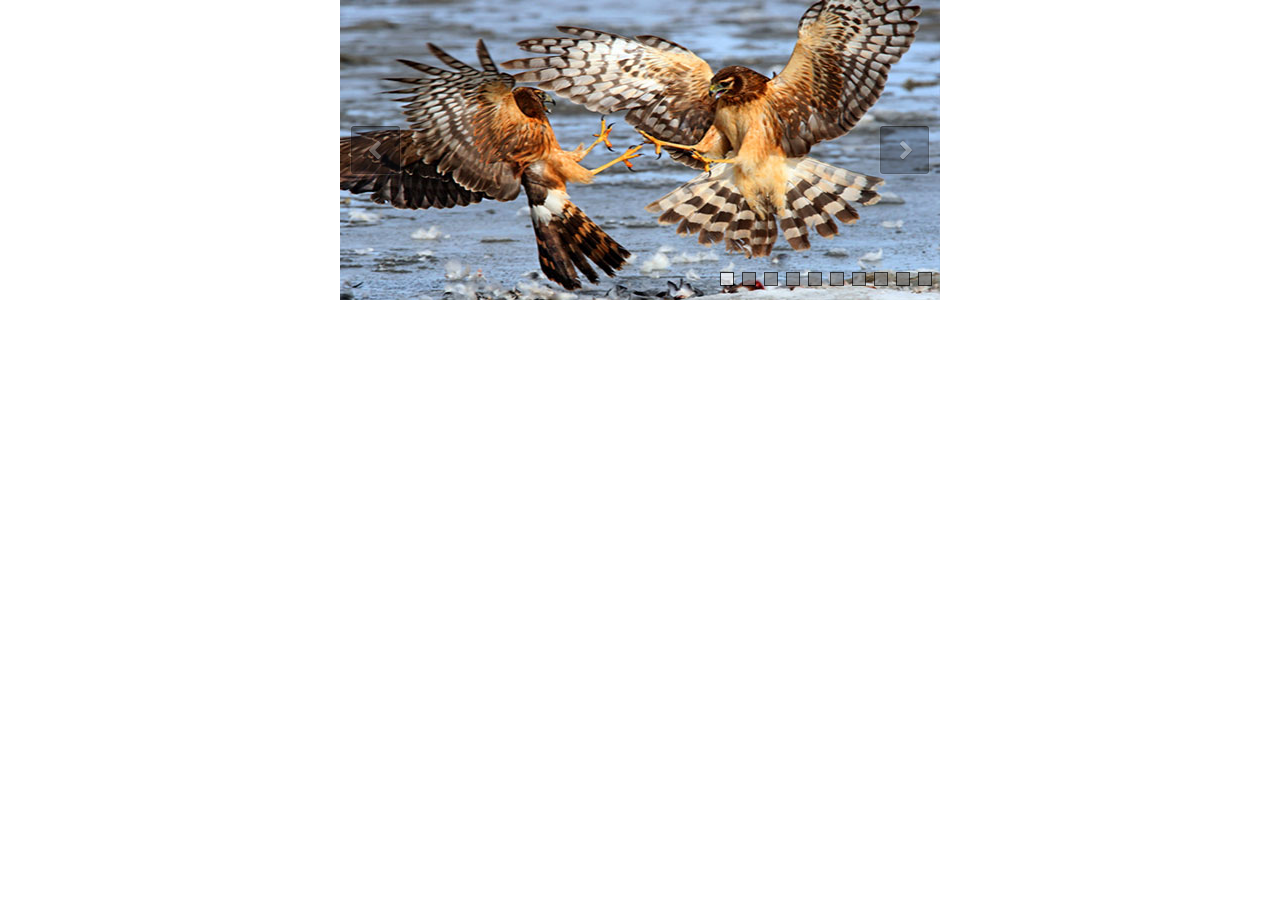
<file: main/image-slider.slider/no-jquery.html>
<!DOCTYPE html>
<html>
<head>
    <meta charset="utf-8">
    <meta name="viewport" content="width=device-width, initial-scale=1.0">
    <title></title>
</head>
<body style="padding:0px; margin:0px; background-color:#fff;">

    <!-- The following codes demostrate jssor slider work independently without any other javascript library. -->

    <script type="text/javascript" src="js/jssor.slider-20.min.js"></script>
    <!-- use jssor.slider-20.debug.js instead for debug -->
    <script>
        jssor_1_slider_init = function() {
            
            var jssor_1_options = {
              $AutoPlay: true,
              $ArrowNavigatorOptions: {
                $Class: $JssorArrowNavigator$
              },
              $BulletNavigatorOptions: {
                $Class: $JssorBulletNavigator$
              }
            };
            
            var jssor_1_slider = new $JssorSlider$("jssor_1", jssor_1_options);
            
            //responsive code begin
            //you can remove responsive code if you don't want the slider scales while window resizes
            function ScaleSlider() {
                var refSize = jssor_1_slider.$Elmt.parentNode.clientWidth;
                if (refSize) {
                    refSize = Math.min(refSize, 600);
                    jssor_1_slider.$ScaleWidth(refSize);
                }
                else {
                    window.setTimeout(ScaleSlider, 30);
                }
            }
            ScaleSlider();
            $Jssor$.$AddEvent(window, "load", ScaleSlider);
            $Jssor$.$AddEvent(window, "resize", $Jssor$.$WindowResizeFilter(window, ScaleSlider));
            $Jssor$.$AddEvent(window, "orientationchange", ScaleSlider);
            //responsive code end
        };
    </script>

    <style>
        
        /* jssor slider bullet navigator skin 01 css */
        /*
        .jssorb01 div           (normal)
        .jssorb01 div:hover     (normal mouseover)
        .jssorb01 .av           (active)
        .jssorb01 .av:hover     (active mouseover)
        .jssorb01 .dn           (mousedown)
        */
        .jssorb01 {
            position: absolute;
        }
        .jssorb01 div, .jssorb01 div:hover, .jssorb01 .av {
            position: absolute;
            /* size of bullet elment */
            width: 12px;
            height: 12px;
            filter: alpha(opacity=70);
            opacity: .7;
            overflow: hidden;
            cursor: pointer;
            border: #000 1px solid;
        }
        .jssorb01 div { background-color: gray; }
        .jssorb01 div:hover, .jssorb01 .av:hover { background-color: #d3d3d3; }
        .jssorb01 .av { background-color: #fff; }
        .jssorb01 .dn, .jssorb01 .dn:hover { background-color: #555555; }

        /* jssor slider arrow navigator skin 02 css */
        /*
        .jssora02l                  (normal)
        .jssora02r                  (normal)
        .jssora02l:hover            (normal mouseover)
        .jssora02r:hover            (normal mouseover)
        .jssora02l.jssora02ldn      (mousedown)
        .jssora02r.jssora02rdn      (mousedown)
        */
        .jssora02l, .jssora02r {
            display: block;
            position: absolute;
            /* size of arrow element */
            width: 55px;
            height: 55px;
            cursor: pointer;
            background: url('img/a02.png') no-repeat;
            overflow: hidden;
        }
        .jssora02l { background-position: -3px -33px; }
        .jssora02r { background-position: -63px -33px; }
        .jssora02l:hover { background-position: -123px -33px; }
        .jssora02r:hover { background-position: -183px -33px; }
        .jssora02l.jssora02ldn { background-position: -3px -33px; }
        .jssora02r.jssora02rdn { background-position: -63px -33px; }
    </style>


    <div id="jssor_1" style="position: relative; margin: 0 auto; top: 0px; left: 0px; width: 600px; height: 300px; overflow: hidden;">
        <!-- Loading Screen -->
        <div data-u="loading" style="position: absolute; top: 0px; left: 0px;">
            <div style="filter: alpha(opacity=70); opacity: 0.7; position: absolute; display: block; top: 0px; left: 0px; width: 100%; height: 100%;"></div>
            <div style="position:absolute;display:block;background:url('img/loading.gif') no-repeat center center;top:0px;left:0px;width:100%;height:100%;"></div>
        </div>
        <div data-u="slides" style="cursor: default; position: relative; top: 0px; left: 0px; width: 600px; height: 300px; overflow: hidden;">
            <div style="display: none;">
                <img data-u="image" src="img/002.jpg" />
            </div>
            <div style="display: none;">
                <img data-u="image" src="img/003.jpg" />
            </div>
            <div style="display: none;">
                <img data-u="image" src="img/004.jpg" />
            </div>
            <div style="display: none;">
                <img data-u="image" src="img/005.jpg" />
            </div>
            <div style="display: none;">
                <img data-u="image" src="img/006.jpg" />
            </div>
            <div style="display: none;">
                <img data-u="image" src="img/007.jpg" />
            </div>
            <div style="display: none;">
                <img data-u="image" src="img/008.jpg" />
            </div>
            <div style="display: none;">
                <img data-u="image" src="img/009.jpg" />
            </div>
            <div style="display: none;">
                <img data-u="image" src="img/010.jpg" />
            </div>
            <div style="display: none;">
                <img data-u="image" src="img/011.jpg" />
            </div>
        </div>
        <!-- Bullet Navigator -->
        <div data-u="navigator" class="jssorb01" style="bottom:16px;right:10px;">
            <div data-u="prototype" style="width:12px;height:12px;"></div>
        </div>
        <!-- Arrow Navigator -->
        <span data-u="arrowleft" class="jssora02l" style="top:123px;left:8px;width:55px;height:55px;" data-autocenter="2"></span>
        <span data-u="arrowright" class="jssora02r" style="top:123px;right:8px;width:55px;height:55px;" data-autocenter="2"></span>
        <a href="http://www.jssor.com" style="display:none">Jssor Slider</a>
    </div>
    <script>
        jssor_1_slider_init();
    </script>
</body>
</html>
</file>
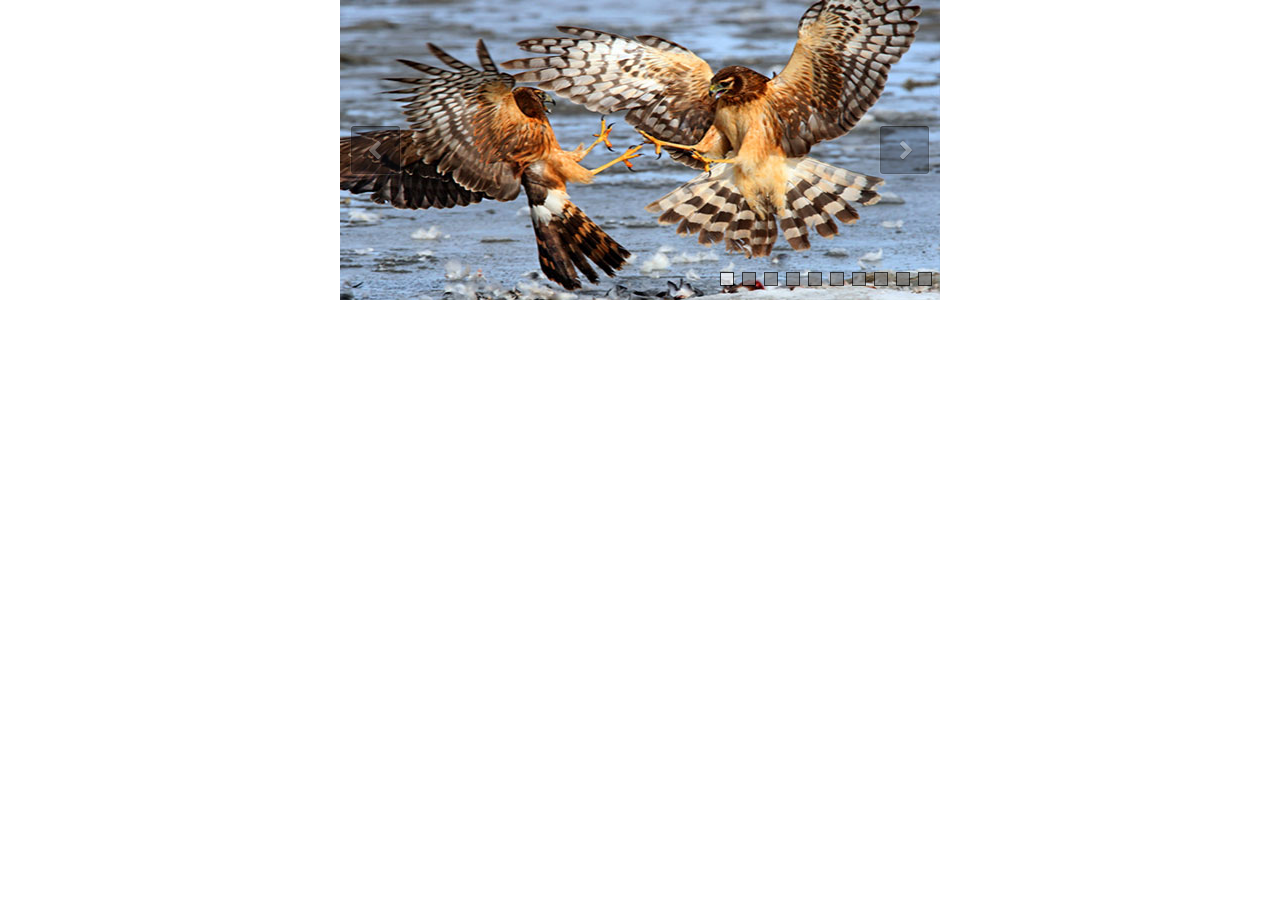
<file: main/image-slider.slider/with-jquery.html>
<!DOCTYPE html>
<html>
<head>
    <meta charset="utf-8">
    <meta name="viewport" content="width=device-width, initial-scale=1.0">
    <title></title>
</head>
<body style="padding:0px; margin:0px; background-color:#fff;">

    <!-- The following codes demostrate jssor slider work with jquery library -->

    <script type="text/javascript" src="js/jquery-1.9.1.min.js"></script>
    <script type="text/javascript" src="js/jssor.slider-20.mini.js"></script>
    <!-- use jssor.slider-20.debug.js instead for debug -->
    <script>
        jQuery(document).ready(function ($) {
            
            var jssor_1_options = {
              $AutoPlay: true,
              $ArrowNavigatorOptions: {
                $Class: $JssorArrowNavigator$
              },
              $BulletNavigatorOptions: {
                $Class: $JssorBulletNavigator$
              }
            };
            
            var jssor_1_slider = new $JssorSlider$("jssor_1", jssor_1_options);
            
            //responsive code begin
            //you can remove responsive code if you don't want the slider scales while window resizes
            function ScaleSlider() {
                var refSize = jssor_1_slider.$Elmt.parentNode.clientWidth;
                if (refSize) {
                    refSize = Math.min(refSize, 600);
                    jssor_1_slider.$ScaleWidth(refSize);
                }
                else {
                    window.setTimeout(ScaleSlider, 30);
                }
            }
            ScaleSlider();
            $(window).bind("load", ScaleSlider);
            $(window).bind("resize", ScaleSlider);
            $(window).bind("orientationchange", ScaleSlider);
            //responsive code end
        });
    </script>

    <style>
        
        /* jssor slider bullet navigator skin 01 css */
        /*
        .jssorb01 div           (normal)
        .jssorb01 div:hover     (normal mouseover)
        .jssorb01 .av           (active)
        .jssorb01 .av:hover     (active mouseover)
        .jssorb01 .dn           (mousedown)
        */
        .jssorb01 {
            position: absolute;
        }
        .jssorb01 div, .jssorb01 div:hover, .jssorb01 .av {
            position: absolute;
            /* size of bullet elment */
            width: 12px;
            height: 12px;
            filter: alpha(opacity=70);
            opacity: .7;
            overflow: hidden;
            cursor: pointer;
            border: #000 1px solid;
        }
        .jssorb01 div { background-color: gray; }
        .jssorb01 div:hover, .jssorb01 .av:hover { background-color: #d3d3d3; }
        .jssorb01 .av { background-color: #fff; }
        .jssorb01 .dn, .jssorb01 .dn:hover { background-color: #555555; }

        /* jssor slider arrow navigator skin 02 css */
        /*
        .jssora02l                  (normal)
        .jssora02r                  (normal)
        .jssora02l:hover            (normal mouseover)
        .jssora02r:hover            (normal mouseover)
        .jssora02l.jssora02ldn      (mousedown)
        .jssora02r.jssora02rdn      (mousedown)
        */
        .jssora02l, .jssora02r {
            display: block;
            position: absolute;
            /* size of arrow element */
            width: 55px;
            height: 55px;
            cursor: pointer;
            background: url('img/a02.png') no-repeat;
            overflow: hidden;
        }
        .jssora02l { background-position: -3px -33px; }
        .jssora02r { background-position: -63px -33px; }
        .jssora02l:hover { background-position: -123px -33px; }
        .jssora02r:hover { background-position: -183px -33px; }
        .jssora02l.jssora02ldn { background-position: -3px -33px; }
        .jssora02r.jssora02rdn { background-position: -63px -33px; }
    </style>


    <div id="jssor_1" style="position: relative; margin: 0 auto; top: 0px; left: 0px; width: 600px; height: 300px; overflow: hidden;">
        <!-- Loading Screen -->
        <div data-u="loading" style="position: absolute; top: 0px; left: 0px;">
            <div style="filter: alpha(opacity=70); opacity: 0.7; position: absolute; display: block; top: 0px; left: 0px; width: 100%; height: 100%;"></div>
            <div style="position:absolute;display:block;background:url('img/loading.gif') no-repeat center center;top:0px;left:0px;width:100%;height:100%;"></div>
        </div>
        <div data-u="slides" style="cursor: default; position: relative; top: 0px; left: 0px; width: 600px; height: 300px; overflow: hidden;">
            <div style="display: none;">
                <img data-u="image" src="img/002.jpg" />
            </div>
            <div style="display: none;">
                <img data-u="image" src="img/003.jpg" />
            </div>
            <div style="display: none;">
                <img data-u="image" src="img/004.jpg" />
            </div>
            <div style="display: none;">
                <img data-u="image" src="img/005.jpg" />
            </div>
            <div style="display: none;">
                <img data-u="image" src="img/006.jpg" />
            </div>
            <div style="display: none;">
                <img data-u="image" src="img/007.jpg" />
            </div>
            <div style="display: none;">
                <img data-u="image" src="img/008.jpg" />
            </div>
            <div style="display: none;">
                <img data-u="image" src="img/009.jpg" />
            </div>
            <div style="display: none;">
                <img data-u="image" src="img/010.jpg" />
            </div>
            <div style="display: none;">
                <img data-u="image" src="img/011.jpg" />
            </div>
        </div>
        <!-- Bullet Navigator -->
        <div data-u="navigator" class="jssorb01" style="bottom:16px;right:10px;">
            <div data-u="prototype" style="width:12px;height:12px;"></div>
        </div>
        <!-- Arrow Navigator -->
        <span data-u="arrowleft" class="jssora02l" style="top:123px;left:8px;width:55px;height:55px;" data-autocenter="2"></span>
        <span data-u="arrowright" class="jssora02r" style="top:123px;right:8px;width:55px;height:55px;" data-autocenter="2"></span>
        <a href="http://www.jssor.com" style="display:none">Jssor Slider</a>
    </div>
</body>
</html>
</file>
